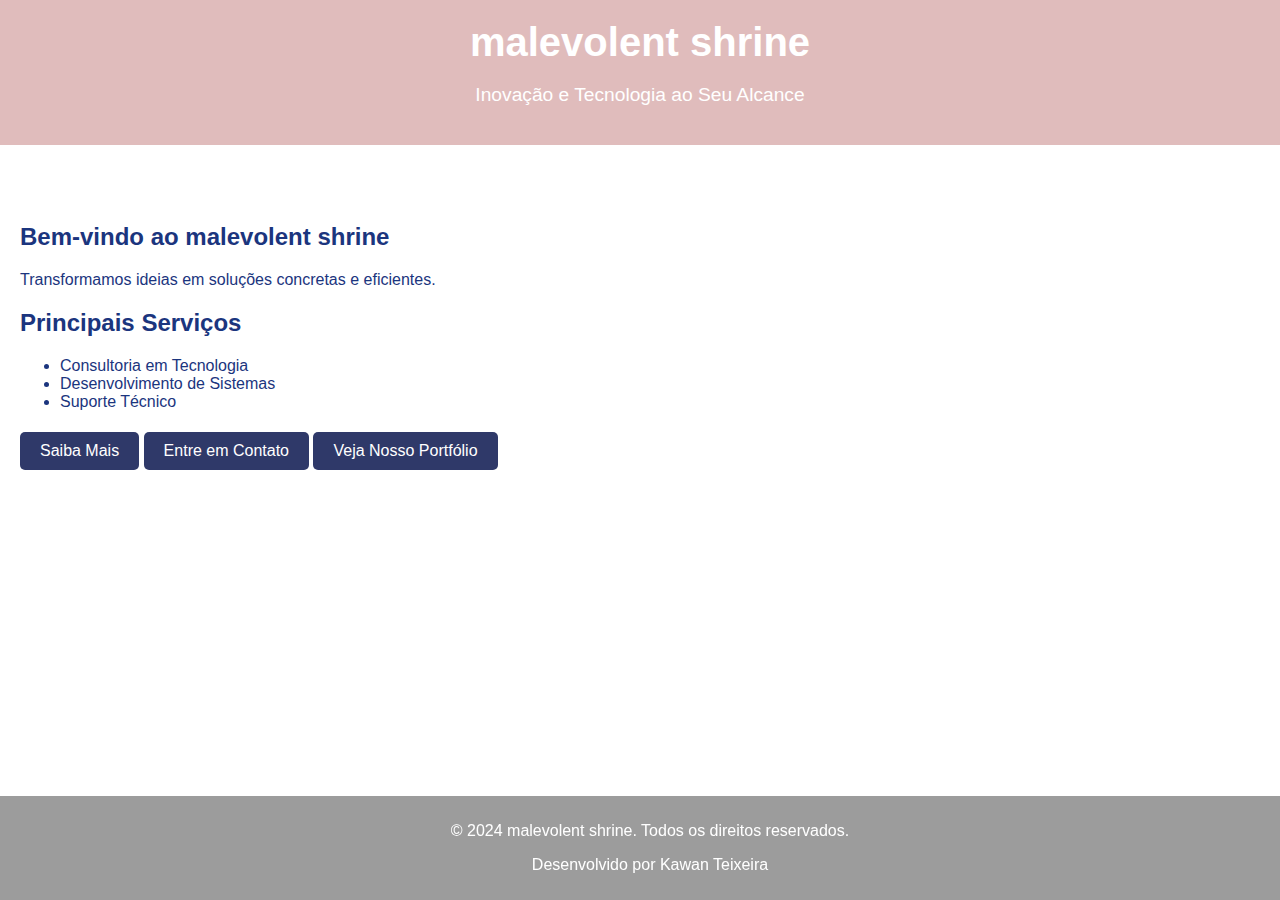
<file: index.html>
<!DOCTYPE html>
<html lang="pt-BR">
<head>
    <meta charset="UTF-8">
    <meta name="viewport" content="width=device-width, initial-scale=1.0">
    <title>Foundation Tec</title>
    <link rel="stylesheet" href="styles.css">
</head>
<body>
    <header>
        <h1 class="title">malevolent shrine</h1>
        <p class="slogan">Inovação e Tecnologia ao Seu Alcance</p>
    </header>
    <nav>
        <ul>
            <li><a href="index.html">Home</a></li>
            <li><a href="about.html">Sobre</a></li>
            <li><a href="contact.html">Contato</a></li>
            <li><a href="portfolio.html">Portfólio</a></li>
        </ul>
    </nav>
    <main>
        <section class="intro">
            <h2>Bem-vindo ao malevolent shrine</h2>
            <p>Transformamos ideias em soluções concretas e eficientes.</p>
        </section>
        <section class="services">
            <h2>Principais Serviços</h2>
            <ul>
                <li>Consultoria em Tecnologia</li>
                <li>Desenvolvimento de Sistemas</li>
                <li>Suporte Técnico</li>
            </ul>
        </section>
        <section class="cta">
            <a href="about.html" class="button">Saiba Mais</a>
            <a href="contact.html" class="button">Entre em Contato</a>
            <a href="portfolio.html" class="button">Veja Nosso Portfólio</a>
        </section>
    </main>
    <footer>
        <p>&copy; 2024 malevolent shrine. Todos os direitos reservados.</p>
        <p>Desenvolvido por Kawan Teixeira</p>
    </footer>
</body>
</html>
</file>
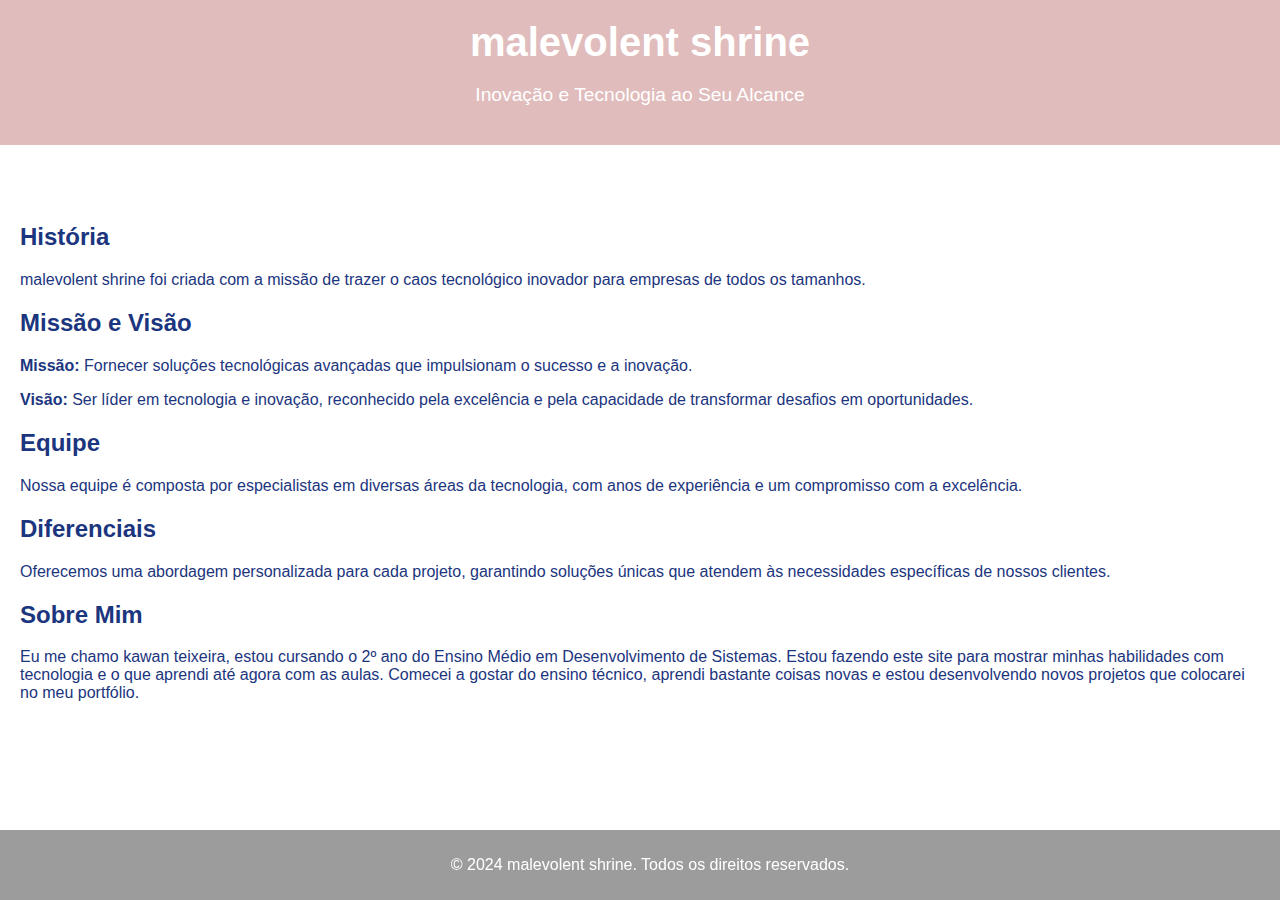
<file: about.html>
<!DOCTYPE html>
<html lang="pt-BR">
<head>
    <meta charset="UTF-8">
    <meta name="viewport" content="width=device-width, initial-scale=1.0">
    <title>Sobre - Malevolent Shrine</title>
    <link rel="stylesheet" href="styles.css">
</head>
<body>
    <header>
        <h1 class="title">malevolent shrine</h1>
        <p class="slogan">Inovação e Tecnologia ao Seu Alcance</p>
    </header>
    <nav>
        <ul>
            <li><a href="index.html">Home</a></li>
            <li><a href="about.html">Sobre</a></li>
            <li><a href="contact.html">Contato</a></li>
            <li><a href="portfolio.html">Portfólio</a></li>
        </ul>
    </nav>
    <main>
        <section class="history">
            <h2>História</h2>
            <p>malevolent shrine foi criada com a missão de trazer o caos tecnológico inovador para empresas de todos os tamanhos.</p>
        </section>
        <section class="mission-vision">
            <h2>Missão e Visão</h2>
            <p><strong>Missão:</strong> Fornecer soluções tecnológicas avançadas que impulsionam o sucesso e a inovação.</p>
            <p><strong>Visão:</strong> Ser líder em tecnologia e inovação, reconhecido pela excelência e pela capacidade de transformar desafios em oportunidades.</p>
        </section>
        <section class="team">
            <h2>Equipe</h2>
            <p>Nossa equipe é composta por especialistas em diversas áreas da tecnologia, com anos de experiência e um compromisso com a excelência.</p>
        </section>
        <section class="differentials">
            <h2>Diferenciais</h2>
            <p>Oferecemos uma abordagem personalizada para cada projeto, garantindo soluções únicas que atendem às necessidades específicas de nossos clientes.</p>
        </section>
        <section class="about-me">
            <h2>Sobre Mim</h2>
            <p>Eu me chamo kawan teixeira, estou cursando o 2º ano do Ensino Médio em Desenvolvimento de Sistemas. Estou fazendo este site para mostrar minhas habilidades com tecnologia e o que aprendi até agora com as aulas. Comecei a gostar do ensino técnico, aprendi bastante coisas novas e estou desenvolvendo novos projetos que colocarei no meu portfólio.</p>
        </section>
    </main>
    <footer>
        <p>&copy; 2024 malevolent shrine. Todos os direitos reservados.</p>
    </footer>
</body>
</html>
</file>
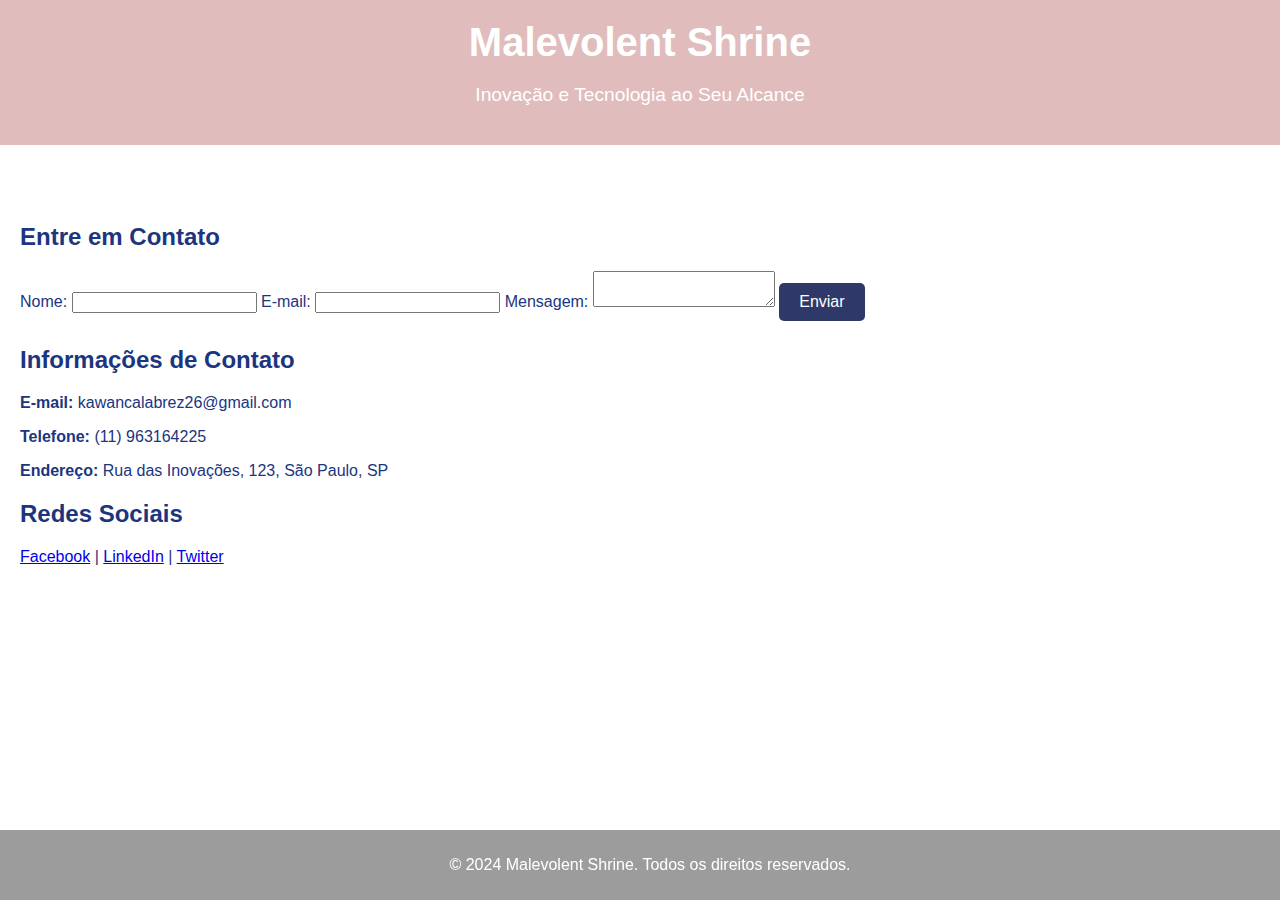
<file: contact.html>
<!DOCTYPE html>
<html lang="pt-BR">
<head>
    <meta charset="UTF-8">
    <meta name="viewport" content="width=device-width, initial-scale=1.0">
    <title>Contato - Malevolent Shrine</title>
    <link rel="stylesheet" href="styles.css">
</head>
<body>
    <header>
        <h1 class="title">Malevolent Shrine</h1>
        <p class="slogan">Inovação e Tecnologia ao Seu Alcance</p>
    </header>
    <nav>
        <ul>
            <li><a href="index.html">Home</a></li>
            <li><a href="about.html">Sobre</a></li>
            <li><a href="contact.html">Contato</a></li>
            <li><a href="portfolio.html">Portfólio</a></li>
        </ul>
    </nav>
    <main>
        <section class="contact-form">
            <h2>Entre em Contato</h2>
            <form action="#" method="post">
                <label for="name">Nome:</label>
                <input type="text" id="name" name="name" required>
                <label for="email">E-mail:</label>
                <input type="email" id="email" name="email" required>
                <label for="message">Mensagem:</label>
                <textarea id="message" name="message" required></textarea>
                <button type="submit">Enviar</button>
            </form>
        </section>
        <section class="contact-info">
            <h2>Informações de Contato</h2>
            <p><strong>E-mail:</strong> kawancalabrez26@gmail.com</p>
            <p><strong>Telefone:</strong> (11) 963164225</p>
            <p><strong>Endereço:</strong> Rua das Inovações, 123, São Paulo, SP</p>
        </section>
        <section class="social-media">
            <h2>Redes Sociais</h2>
            <p><a href="#">Facebook</a> | <a href="#">LinkedIn</a> | <a href="#">Twitter</a></p>
        </section>
    </main>
    <footer>
        <p>&copy; 2024 Malevolent Shrine. Todos os direitos reservados.</p>
    </footer>
</body>
</html>
</file>
<file: styles.css>
body {
    font-family: Arial, sans-serif;
    margin: 0;
    padding: 0;
    color: #333;
    background-image: url('https://i.pinimg.com/originals/a8/2a/6f/a82a6ff59e27c4800a59c25b84b8dd91.gif'); /* Atualizado com o link do novo GIF */
    background-size: cover;
    background-position: center;
    background-attachment: fixed; /* Para que o fundo não se mova com o rolar da página */
}

header {
    background-color: rgba(139, 5, 5, 0.267); /* Vermelho Carmesim com mais opacidade */
    color: white;
    text-align: center;
    padding: 20px;
}

.title {
    margin: 0;
    font-size: 2.5em;
}

.slogan {
    font-size: 1.2em;
}

nav {
    background-color: rgba(106, 13, 173, 0); /* Roxo Neon com mais opacidade */
    color: rgb(216, 38, 38);
    padding: 10px;
}

nav ul {
    list-style: none;
    padding: 0;
    margin: 0;
    display: flex;
    justify-content: center;
}

nav li {
    margin: 0 15px;
}

nav a {
    color: white;
    text-decoration: none;
    font-weight: bold;
}

main {
    padding: 20px;
    background-color: rgba(255, 255, 255, 0); /* Fundo branco semitransparente para contraste */
    border-radius: 8px;
    color: #1b357e; /* Texto em cor escura para legibilidade */
}

button, .button {
    background-color: #06124bd5; /* Vermelho Carmesim */
    color: white;
    padding: 10px 20px;
    border: none;
    border-radius: 5px;
    text-decoration: none;
    font-size: 1em;
    display: inline-block;
    margin: 5px 0;
}

button:hover, .button:hover {
    background-color: #00e1ff00; /* Vermelho mais escuro para o hover */
}

footer {
    background-color: rgba(0, 0, 0, 0.39); /* Roxo Neon com mais opacidade */
    color: white;
    text-align: center;
    padding: 10px;
    position: fixed;
    width: 100%;
    bottom: 0;
}
</file>
